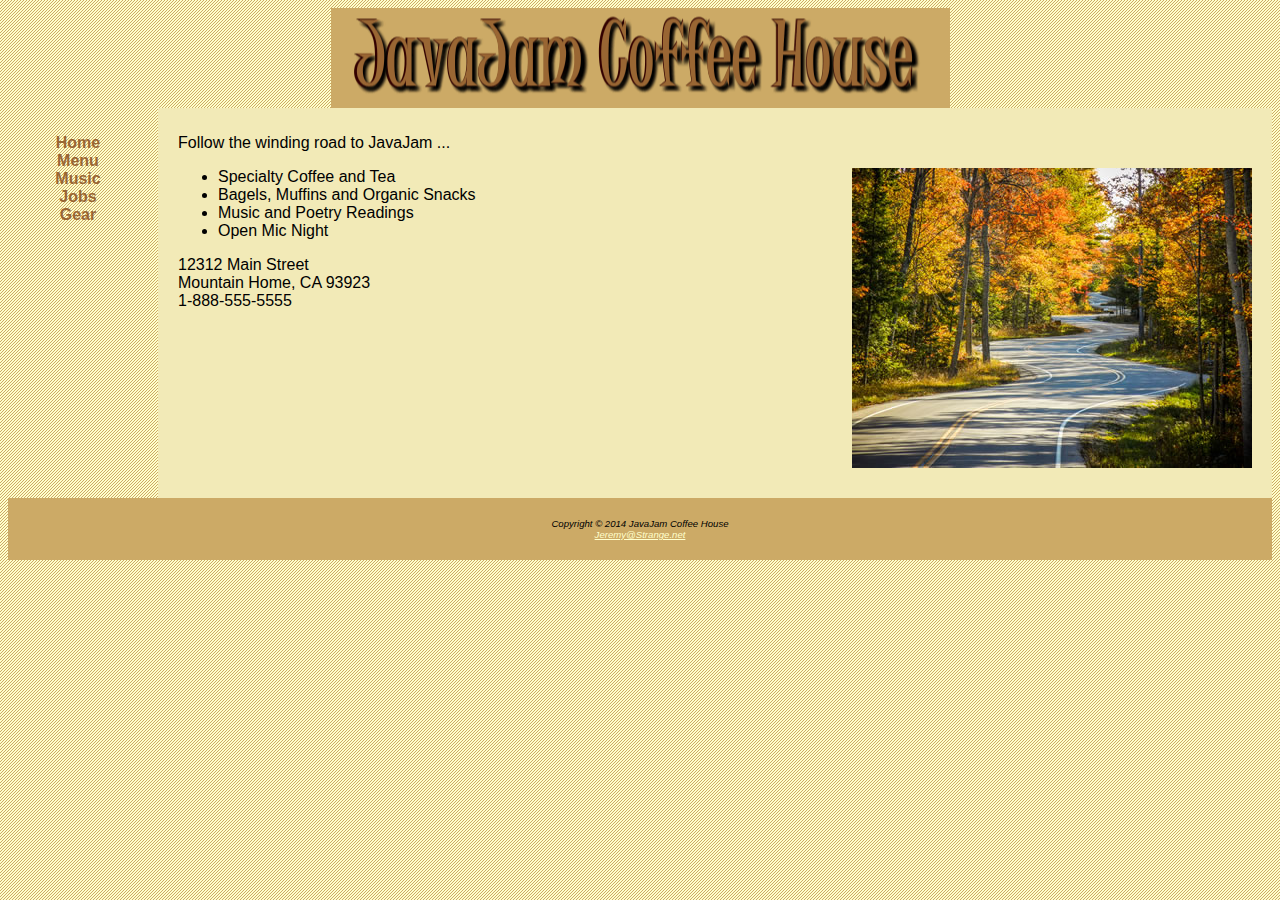
<file: index.htm>
﻿<!DOCTYPE html>

<html lang="en" xmlns="http://www.w3.org/1999/xhtml">
<head>
    <meta charset="utf-8" />
    <title>JavaJam Coffee House</title>
    <link href="javajam.css" rel="stylesheet" />
    <!--[if lt IE 9]>
    <script src="http://html5shim.googlecode.com/svn/trunk/html5.js">
    </script>
    <![endif]-->

</head>
<body>
    <header><h1>JavaJam Coffee House</h1></header>
    <nav>
        <ul>
            <li><a href="index.htm">Home</a></li>
            <li><a href="menu.htm">Menu</a></li> 
            <li><a href="music.htm">Music</a></li>
            <li><a href="jobs.htm">Jobs</a></li>
            <li><a href="gear.htm">Gear</a></li>
        </ul>
            
    </nav>
    <main>
        <p>Follow the winding road to JavaJam ...</p>
        <img id="floatright" src="windingroad.jpg" height="300" width="400" alt="Winding Road" />
        <ul>

            <li>Specialty Coffee and Tea</li>
            <li>Bagels, Muffins and Organic Snacks</li>
            <li>Music and Poetry Readings</li>
            <li>Open Mic Night</li>
        </ul>

        <div>12312 Main Street <br />Mountain Home, CA 93923 <br />1-888-555-5555</div>
    </main>
        
    
    <footer>Copyright &copy; 2014 JavaJam Coffee House<br /><a href="mailto:Jeremy@Strange.net">Jeremy@Strange.net</a></footer>
</body>
</html>
</file>
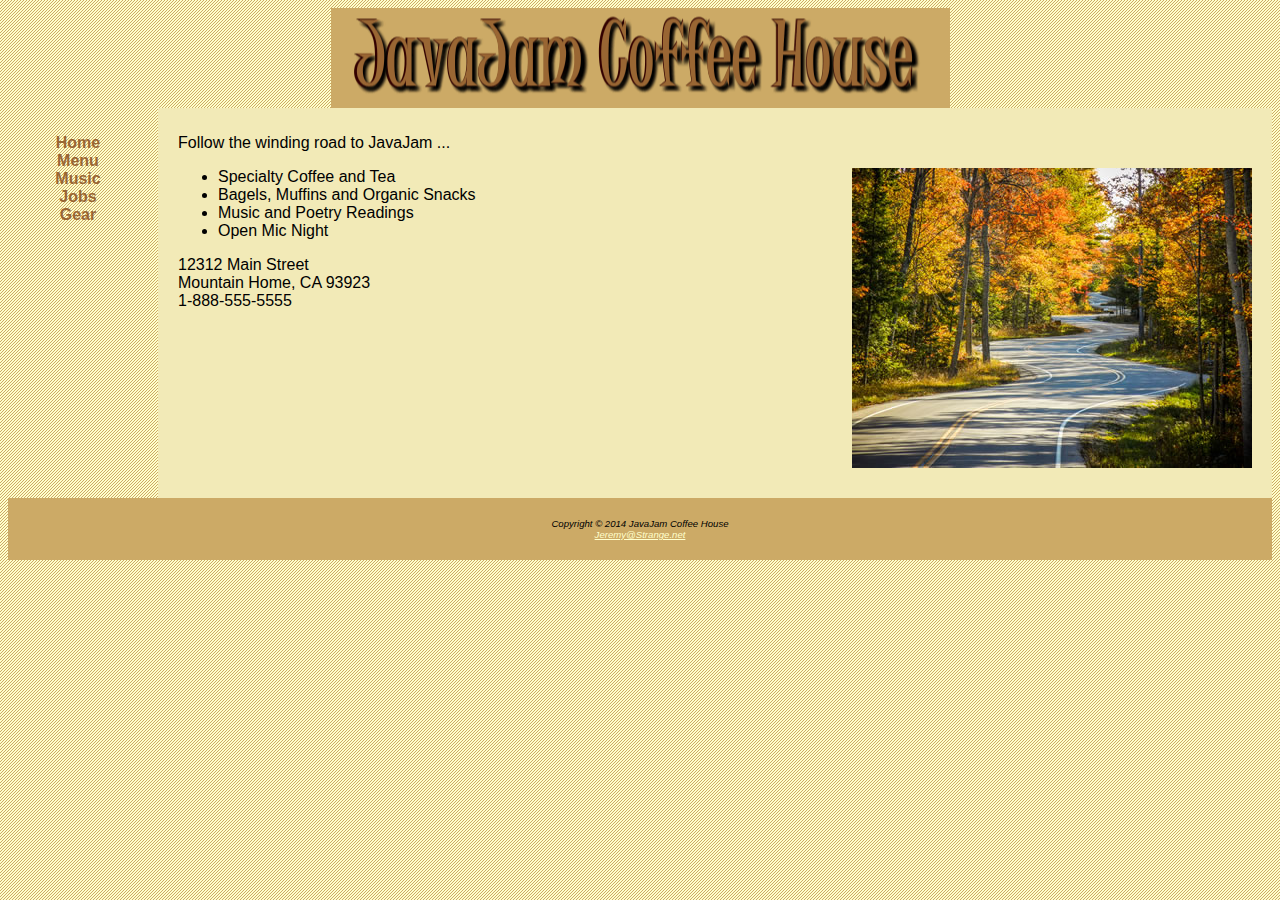
<file: index.html>
﻿<!DOCTYPE html>

<html lang="en" xmlns="http://www.w3.org/1999/xhtml">
<head>
    <meta charset="utf-8" />
    <title>JavaJam Coffee House</title>
    <link href="javajam.css" rel="stylesheet" />
    <!--[if lt IE 9]>
    <script src="http://html5shim.googlecode.com/svn/trunk/html5.js">
    </script>
    <![endif]-->

</head>
<body>
    <header><h1>JavaJam Coffee House</h1></header>
    <nav>
        <ul>
            <li><a href="index.html">Home</a></li>
            <li><a href="menu.htm">Menu</a></li> 
            <li><a href="music.htm">Music</a></li>
            <li><a href="jobs.htm">Jobs</a></li>
            <li><a href="gear.htm">Gear</a></li>
        </ul>
            
    </nav>
    <main>
        <p>Follow the winding road to JavaJam ...</p>
        <img id="floatright" src="windingroad.jpg" height="300" width="400" alt="Winding Road" />
        <ul>

            <li>Specialty Coffee and Tea</li>
            <li>Bagels, Muffins and Organic Snacks</li>
            <li>Music and Poetry Readings</li>
            <li>Open Mic Night</li>
        </ul>

        <div>12312 Main Street <br />Mountain Home, CA 93923 <br />1-888-555-5555</div>
    </main>
        
    
    <footer>Copyright &copy; 2014 JavaJam Coffee House<br /><a href="mailto:Jeremy@Strange.net">Jeremy@Strange.net</a></footer>
</body>
</html>
</file>
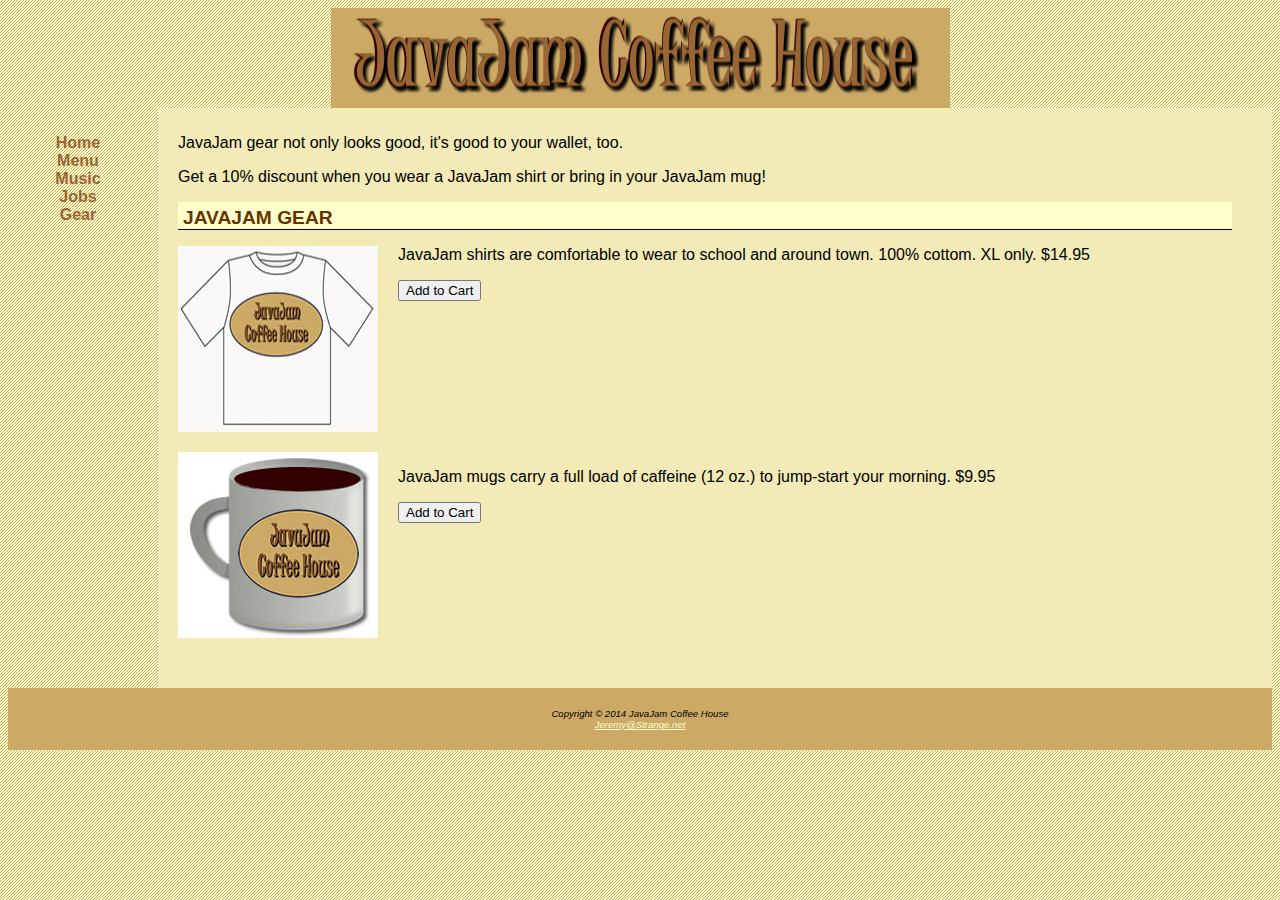
<file: gear.htm>
﻿<!DOCTYPE html>

<html lang="en" xmlns="http://www.w3.org/1999/xhtml">
<head>
    <meta charset="utf-8" />
    <title>JavaJam Coffee House Gear</title>
    <link href="javajam.css" rel="stylesheet" />
    <!--[if lt IE 9]>
    <script src="http://html5shim.googlecode.com/svn/trunk/html5.js">
    </script>
    <![endif]-->
</head>
<body>
    <header><h1>JavaJam Coffee House</h1></header>
    <nav>
        <ul>
            <li><a href="index.html">Home</a></li>
            <li><a href="menu.htm">Menu</a></li>
            <li><a href="music.htm">Music</a></li>
            <li><a href="jobs.htm">Jobs</a></li>
            <li><a href="gear.htm">Gear</a></li>
        </ul>
        </nav>
    <main>
        <p>JavaJam gear not only looks good, it's good to your wallet, too.</p>
        <p>Get a 10% discount when you wear a JavaJam shirt or bring in your JavaJam mug!</p>
        <h2>JAVAJAM GEAR</h2>
        <img src="javashirt.jpg" id="floatleft" height="186" width="200" alt="JavaJam shirt" />
        <p>JavaJam shirts are comfortable to wear to school and around town. 100% cottom. XL only. $14.95</p>
        <form method="post"
              action="http://www.webdevfoundations.net/scripts/cart.asp">
            <input type="hidden" name="desc1" id="desc1" value="JavaJam Shirt" />
            <input type="hidden" name="cost1" id="cost1" value="14.95" />
            <input type="submit" value="Add to Cart" />
        </form>
        <br class="clearleft" />
        <img src="javamug.jpg" id="floatleft" height="186" width="200" alt="JavaJam mug" />
        <p>JavaJam mugs carry a full load of caffeine (12 oz.) to jump-start your morning. $9.95</p>
        <form method="post"
              action="http://www.webdevfoundations.net/scripts/cart.asp">
            <input type="hidden" name="desc2" id="desc2" value="JavaJam Mug" />
            <input type="hidden" name="cost2" id="cost2" value="9.95" />
            <input type="submit" value="Add to Cart" />
        </form>

        <br class="clearleft" />
    </main>
        <footer>Copyright &copy; 2014 JavaJam Coffee House<br /><a href="mailto:Jeremy@Strange.net">Jeremy@Strange.net</a></footer>
</body>
</html>
</file>
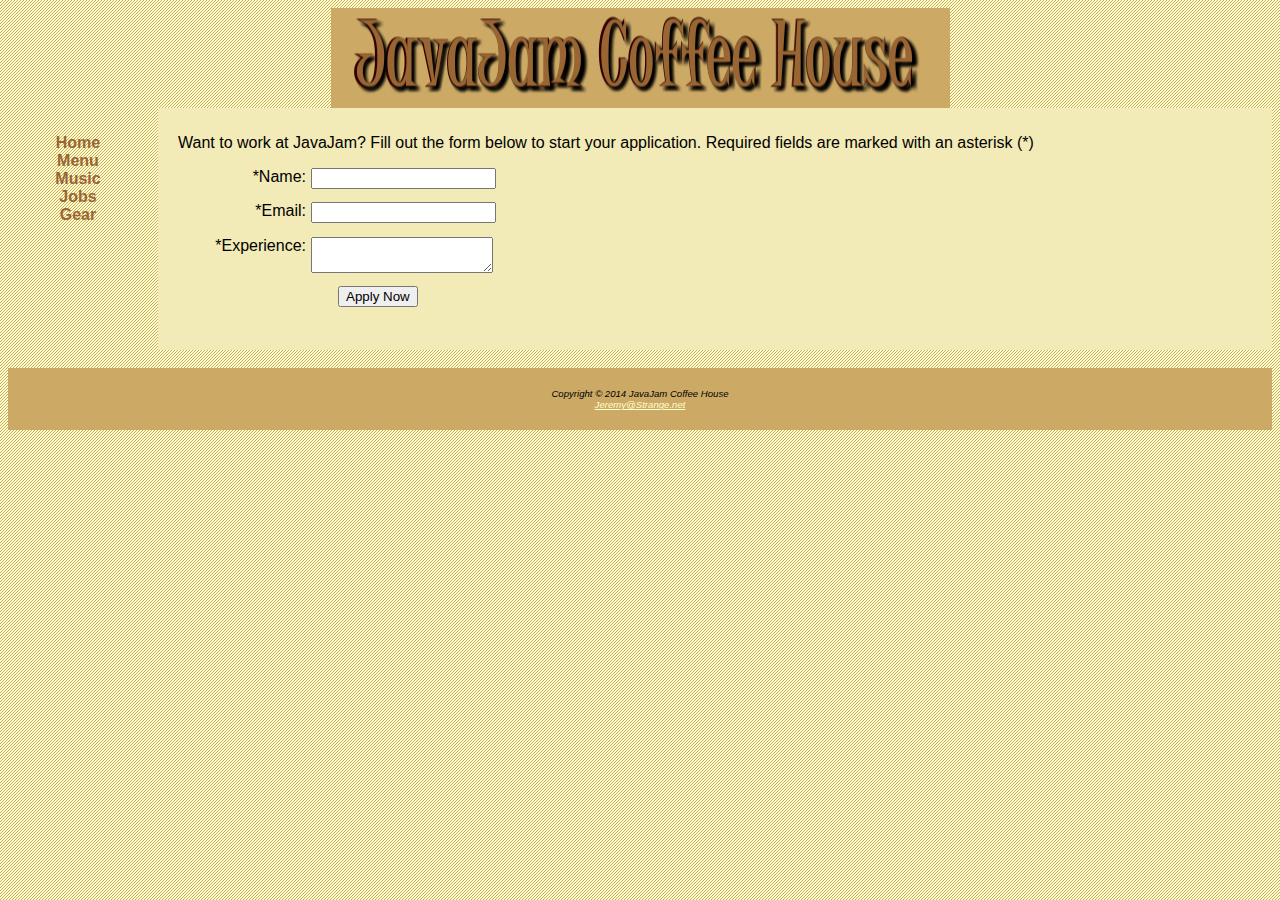
<file: jobs.htm>
﻿<!DOCTYPE html>

<html lang="en" xmlns="http://www.w3.org/1999/xhtml">
<head>
    <meta charset="utf-8" />
    <title>JavaJam Coffee House Jobs Page</title>
    <link href="javajam.css" rel="stylesheet" />
    <!--[if lt IE 9]>
    <script src="http://html5shim.googlecode.com/svn/trunk/html5.js">
    </script>
    <![endif]-->
</head>
<body>
    <header><h1>JavaJam Coffee House</h1></header>
    <nav>
        <ul>
            <li><a href="index.html">Home</a></li>
            <li><a href="menu.htm">Menu</a></li>
            <li><a href="music.htm">Music</a></li>
            <li><a href="jobs.htm">Jobs</a></li>
            <li><a href="gear.htm">Gear</a></li>
        </ul>

    </nav>
    <main>
      <p>Want to work at JavaJam?  Fill out the form below to start your application. Required fields are marked with an asterisk (*)</p>
        <form method="post" action="http://localhost:8080/JavaJam">
            <label for="myName">*Name:</label>
            <input type="text" name="myName" id="myName" required="required" />
            <label for="myEmail">*Email:</label>
            <input type="email" name="myEmail" id="myEmail" required="required"/>
            <label for="myExperience">*Experience:</label>
            <textarea name="myExperience" id="myExperience" rows="2" cols="20" required="required"></textarea>
            <input type="submit" value="Apply Now" id="mySubmit" />
        </form>
     </main>
        <br />
    <footer>Copyright &copy; 2014 JavaJam Coffee House<br /><a href="mailto:Jeremy@Strange.net">Jeremy@Strange.net</a></footer>
</body>
</html>
</file>
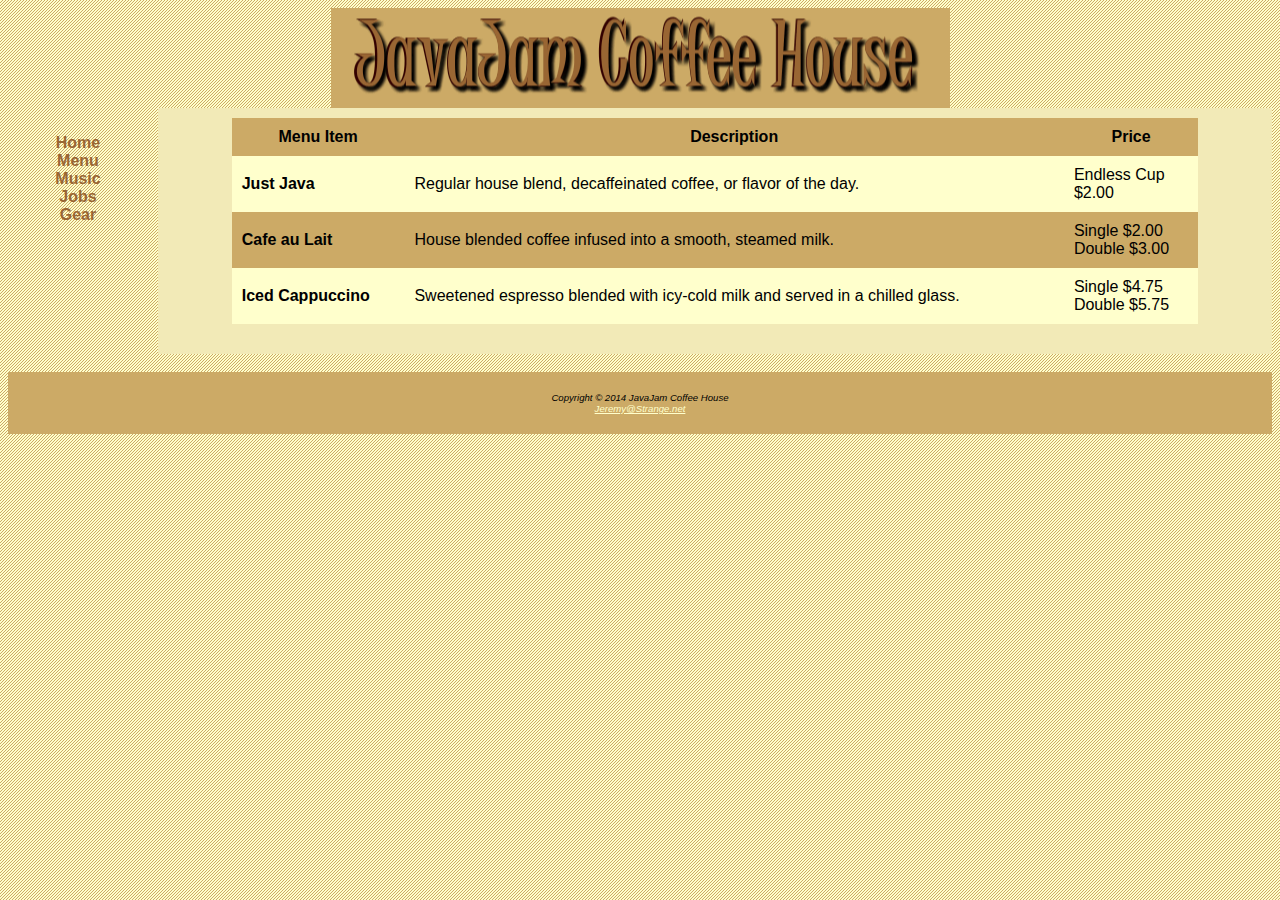
<file: menu.htm>
﻿<!DOCTYPE html>

<html lang="en" xmlns="http://www.w3.org/1999/xhtml">
<head>
    <meta charset="utf-8" />
    <title>JavaJam Coffee House Menu</title>
    <link href="javajam.css" rel="stylesheet" />
    <!--[if lt IE 9]>
    <script src="http://html5shim.googlecode.com/svn/trunk/html5.js">
    </script>
    <![endif]-->
</head>
<body>
    <header><h1>JavaJam Coffee House</h1></header>
    <nav>
        <ul>
            <li><a href="index.html">Home</a></li>
            <li><a href="menu.htm">Menu</a></li>
            <li><a href="music.htm">Music</a></li>
            <li><a href="jobs.htm">Jobs</a></li>
            <li><a href="gear.htm">Gear</a></li>
        </ul>

    </nav>
    <main>
        <table>
            <tr>
                <th><strong>Menu Item</strong></th>
                <th><strong>Description</strong></th>
                <th><strong>Price</strong></th>
            </tr>
            <tr>
                <td><strong>Just Java</strong></td>
                <td>Regular house blend, decaffeinated coffee, or flavor of the day.</td>
                <td>Endless Cup <br />$2.00</td>
            </tr>
            <tr>
                <td><strong>Cafe au Lait</strong></td>
                <td>House blended coffee infused into a smooth, steamed milk.</td>
                <td>Single $2.00 <br />Double $3.00</td>
            </tr>
            <tr>
                <td><strong>Iced Cappuccino</strong></td>
                <td>Sweetened espresso blended with icy-cold milk and served in a chilled glass.</td>
                <td>Single $4.75 <br />Double $5.75</td>
            </tr>
        </table>
     </main>
        <br />
    <footer>Copyright &copy; 2014 JavaJam Coffee House<br /><a href="mailto:Jeremy@Strange.net">Jeremy@Strange.net</a></footer>
</body>
</html>
</file>
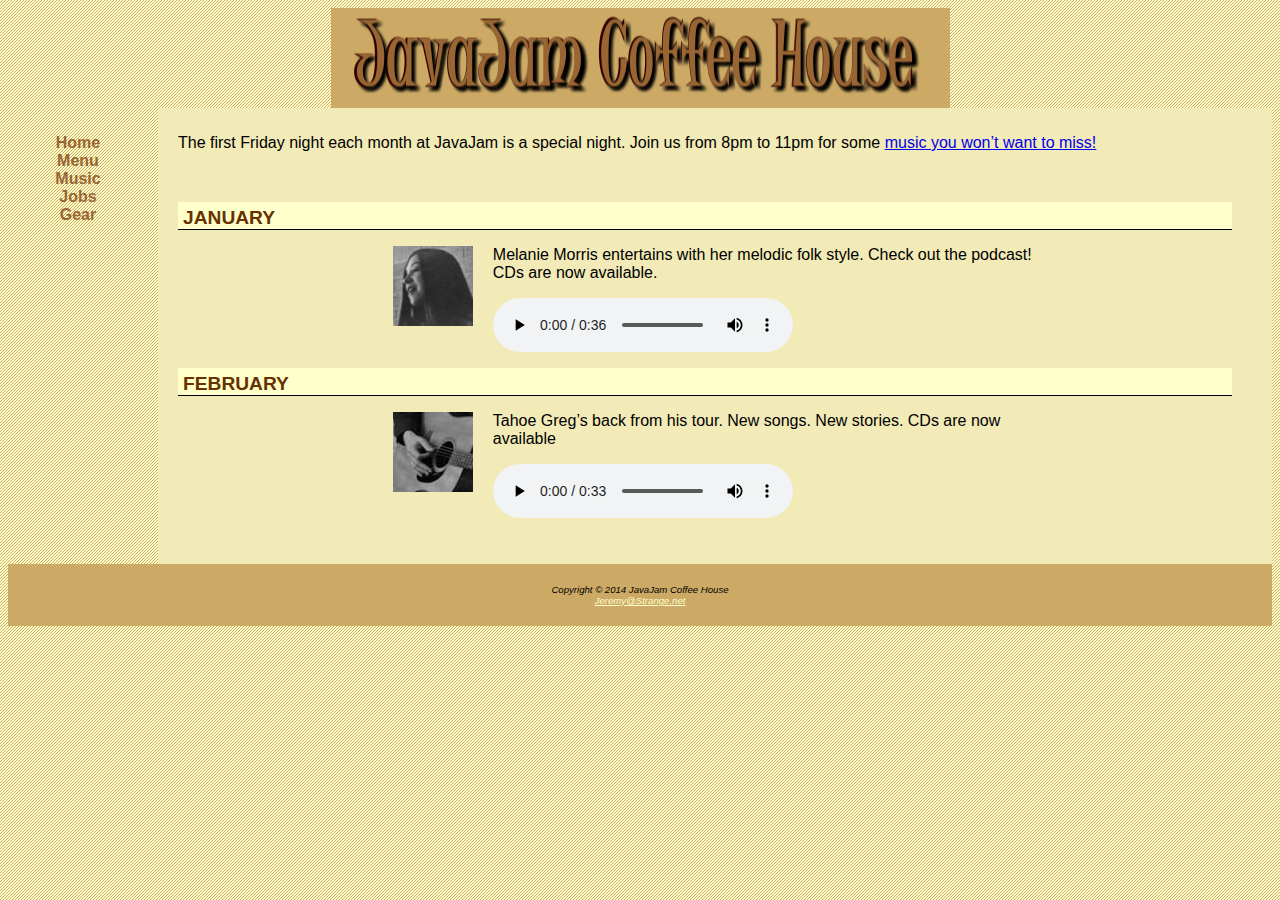
<file: music.htm>
﻿<!DOCTYPE html>

<html lang="en" xmlns="http://www.w3.org/1999/xhtml">
<head>
    <meta charset="utf-8" />
    <title>JavaJam Coffee House Music</title>
    <link href="javajam.css" rel="stylesheet" />
    <!--[if lt IE 9]>
    <script src="http://html5shim.googlecode.com/svn/trunk/html5.js">
    </script>
    <![endif]-->
</head>
<body>
    <header><h1>JavaJam Coffee House</h1></header>
    <nav>
        <ul>
            <li><a href="index.html">Home</a></li>
            <li><a href="menu.htm">Menu</a></li>
            <li><a href="music.htm">Music</a></li>
            <li><a href="jobs.htm">Jobs</a></li>
            <li><a href="gear.htm">Gear</a></li>
        </ul>
        </nav>
    <main>
        <p>The first Friday night each month at JavaJam is a special night.  Join us from 8pm to 11pm for some <a href="#" onmouseover="alert('Concerts sell out quickly so act fast!');">music you won&rsquo;t want to miss!</a></p>
        <br />
        <h2>January</h2>
        <p id="details">
            <a href="melanie.jpg"><img id="floatleft" src="melaniethumb.jpg" height="80" width="80" alt="Melanie Morris" /></a>Melanie Morris entertains with her melodic folk style.
            Check out the podcast!  CDs are now available.
            <audio controls="controls">
                <source src="melanie.mp3" type="audio/mp3" />
                <source src="melanie.ogg" type="audio/ogg" />
                <a href="melanie.mp3">Download the Audio File</a> (MP3)
            </audio>
        </p>
        <h2>February</h2>
        <p id="details">
            <a href="greg.jpg"><img id="floatleft" src="gregthumb.jpg" height="80" width="80" alt="Tahoe Greg" /></a>Tahoe Greg&rsquo;s back from his tour.
            New songs. New stories. CDs are now available
            <audio controls="controls">
                <source src="greg.mp3" type="audio/mp3" />
                <source src="greg.ogg" type="audio/ogg" />
                <a href="greg.mp3">Download the Audio File</a> (MP3)
            </audio>
        </p>
    </main>
        <footer>Copyright &copy; 2014 JavaJam Coffee House<br /><a href="mailto:Jeremy@Strange.net">Jeremy@Strange.net</a></footer>
</body>
</html>
</file>
<file: javajam.css>
﻿header, nav, main, footer 
{
    display: block;
}
header 
{
    background: url(javalogo.gif);
    background-repeat: no-repeat;
    background-position: center;
    height: 100px;
}
body
{
    background-color: #ffffcc;
    background-image: url(background.gif);
    color: #330000;
    font-family: Verdana, Arial, sans-serif;
}
audio
{
    display: block;
    margin-top: 1em;
}
nav 
{
    text-align: center;
    float: left;
    width: 100px;
    font-weight: bold;
    padding-top: 10px;
}
nav a
{
    text-decoration: none;
    padding-bottom: 15px;
}
nav a:link
{
    color: #996633;
}
nav a:visited
{
    color: #ccaa66;
}
nav a:hover
{
    color: #ccaa66;
}
nav ul
{
    list-style-type: none;
}
h1 
{
   /* background-color: #ccaa66;
    color: #000000; */
    margin: 0px 0px 0px 0px;
    text-indent: 100%;
    white-space: nowrap;
    overflow: hidden;
}
h2
{
    text-transform: uppercase;
    background-color: #ffffcc;
    color: #663300;
    font-size: 1.2em;
    border-bottom: 1px solid #000000;
    padding: 5px 0 0 5px;
    margin-right: 20px;
    clear: left;
}
main 
{
    padding-top: 10px;
    padding-bottom: 30px;
    padding-left: 20px;
    padding-right: 20px;
    margin-left: 150px;
    background-color: #f2eab7;
    color: #000000;
    overflow: auto;
}
label
{
    float: left;
    display: block;
    text-align: right;
    width: 8em;
    padding-right: 5px;
}
input
{
    display: block;
    margin-bottom: 1em;
}
textarea
{
    display: block;
    margin-bottom: 1em;
}
table
{
    margin: auto;
    width: 90%;
    border-spacing: 0px;
    background-color: #ffffcc;
}
td, th 
{
    padding: 10px;
}
tr:nth-of-type(odd)
{
    background-color: #ccaa66;
}
.clearleft 
{
    clear: left;
    margin: 1em;
}
#floatleft
{
    float: left;
    padding-right: 20px;
    padding-bottom: 20px;
}
#floatright
{
    float: right;
    padding-left: 20px;
}
#wrapper 
{
    background-color: #ffffcc;
    min-width: 700px;
    max-width: 1024px;
    box-shadow: 5px 5px 5px #1e1e1e;
    margin-left: auto;
    margin-right: auto;
    width: 80%
}
#details
{
    padding-left: 20%;
    padding-right: 20%;
    overflow: auto;
}
#mySubmit
{
    margin-left: 12em;
}
footer
{
    background-color: #ccaa66;
    color: #000000;
    font-size: .60em;
    font-style: italic;
    text-align: center;
    padding-top: 20px;
    padding-bottom: 20px;
    clear: both;
}
footer a:link
{
    color: #ffffcc;
}
footer a:visited 
{
    color: #f2eab7;
}
footer a:hover
{
    color: #330000;
}
@media only screen and (max-width: 1024px) 
{
    body
    {
        margin: 0px 0px 0px 0px;
        background-image: none;
    }
    #wrapper
    {
        width: auto;
        min-width: 0;
        margin: 0px 0px 0px 0px;
        box-shadow: none;
    }
    header 
    {
        background: url(javalogomobile.gif);
        background-repeat: no-repeat;
        background-position: center;
        height: 80px;
    }
    nav
    {
        float: none;
        width: auto;
        padding-top: 0px;
        margin-top: 0px;
    }
    nav li
    {
        display: inline-block;
    }
    nav a
    {
        padding: 1em 1em 1em 1em;
        font-size: 1.3em;
        width: 8em;
        font-weight: bold;
        border-style: none;
    }
    nav ul
    {
        padding: 0px 0px 0px 0px;
        margin: 0px 0px 0px 0px;
    }
    main 
    {
        padding: 2em 2em 2em 2em;
        margin: 0px 0px 0px 0px;
        font-size: 90%;
    }
}
@media only screen and (max-width: 768px)
{
    nav a
    {
        display: block;
        padding: 0.2em 0.2em 0.2em 0.2em;
        width: auto;
        border-bottom: 1px;
        border-bottom-color: #330000;
    }
    nav li
    {
        display: block;
    }
    h2
    {
        padding-top: 0.5em;
        padding-right: 0em;
        padding-bottom: 0em;
        padding-left: 0.5em;
        margin-right: 0.5em;
    }
    #details
    {
        padding-left: 0;
        padding-right: 0;
    }
    #floatright
    {
        display: none;
    }
    #floatleft
    {
        padding-left: 0.5em;
        padding-right: 0.5em;
    }
}
</file>
